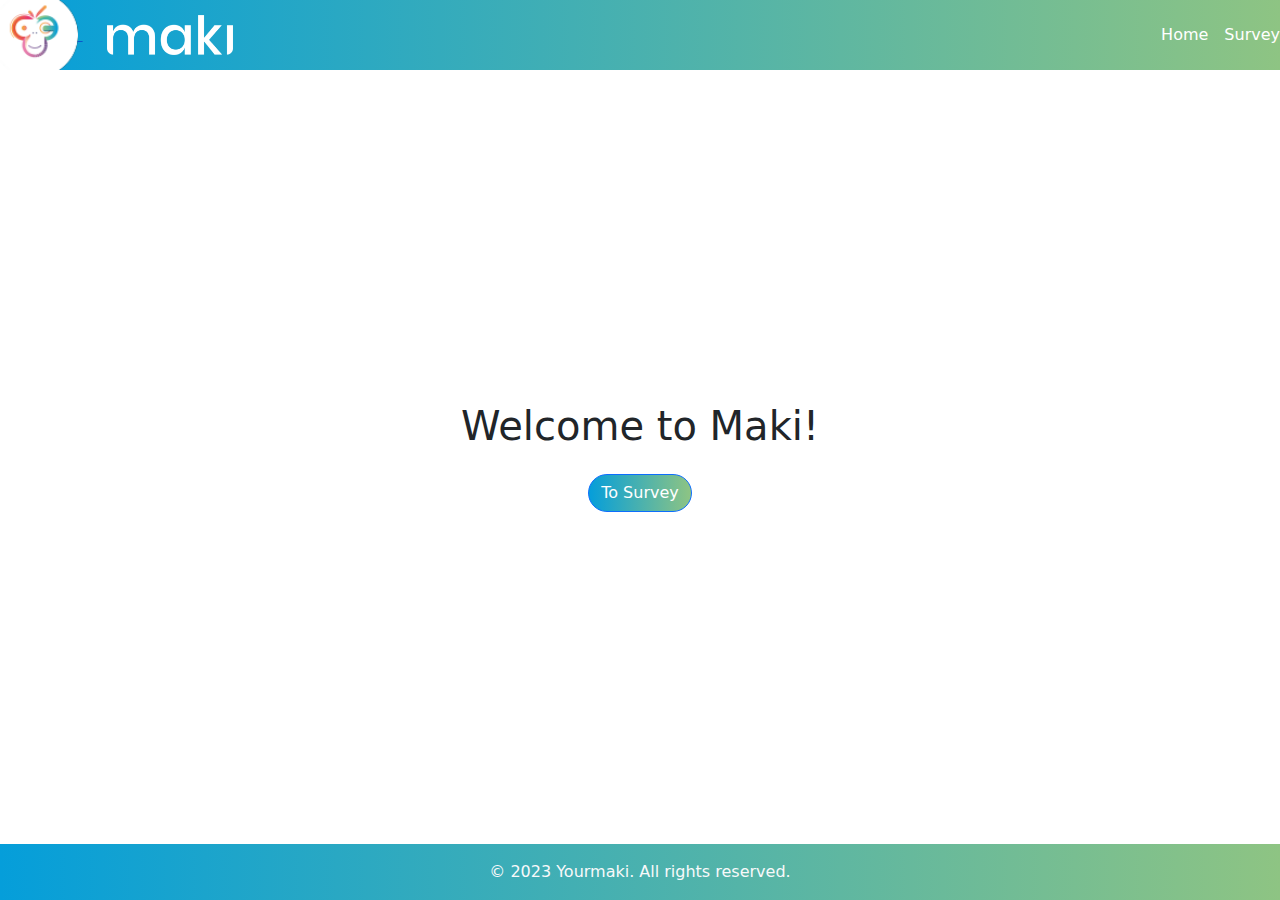
<file: Stageopdracht/index.html>
<!DOCTYPE html>
<html lang="en">
<head>
    <meta charset="UTF-8">
    <meta name="viewport" content="width=device-width, initial-scale=1.0">
    <title>Maki | Home</title>
    <!-- Include Bootstrap CSS -->
    <link href="https://cdn.jsdelivr.net/npm/bootstrap@5.0.2/dist/css/bootstrap.min.css" rel="stylesheet">
    <!-- Include JQuery -->
    <script src="https://code.jquery.com/jquery-3.6.0.min.js"></script>
    <!-- Include Bootstrap JavaScript -->
    <script src="https://cdn.jsdelivr.net/npm/bootstrap@5.0.2/dist/js/bootstrap.bundle.min.js"></script>
    <!-- Custom CSS -->
    <link rel="stylesheet" href="styles/styles.css">
    <!-- Custom Font -->
    <link href="https://fonts.googleapis.com/css?family=Work+Sans" rel="stylesheet">
    <!-- Custom JavaScript -->
    <script src="script/script.js"></script>
</head>

<body class="wrapper d-flex flex-column min-vh-100">
    <header>
        <nav class="gradient">
            <div class="header">
                <a href="index.html">
                    <img src="img/Icoon-header.png" alt="Icon" id="header-monkey" class="img-fluid">
                    <img src="img/Logo_Maki_W.png" alt="Maki Logo" id="Maki-logo" class="ms-4 img-fluid">
                </a>
                <div class="d-flex">
                    <a href="index.html" class="nav-link text-white me-3">Home</a>
                    <a href="survey.html" class="nav-link text-white">Survey</a>
                </div>
            </div>
        </nav>
    </header>

    <main class="d-flex justify-content-center align-items-center flex-grow-1">
        <div class="text-center">
            <h1>Welcome to Maki!</h1>
            <button id="surveyBtn" class="btn btn-primary mt-3 gradient rounded-pill" data-bs-toggle="tooltip" data-bs-placement="top" title="Fill in our survey!">
                To Survey
            </button>
        </div>
    </main>

    <footer class="gradient text-center text-light py-3">
        <span>&copy; 2023 Yourmaki. All rights reserved.</span>
    </footer>

    <script>
        $(function () {
            $('[data-bs-toggle="tooltip"]').tooltip();
        });
        document.getElementById('surveyBtn').addEventListener('click', function () {
            window.location.href = 'survey.html';
        });
    </script>
</body>

</html>
</file>
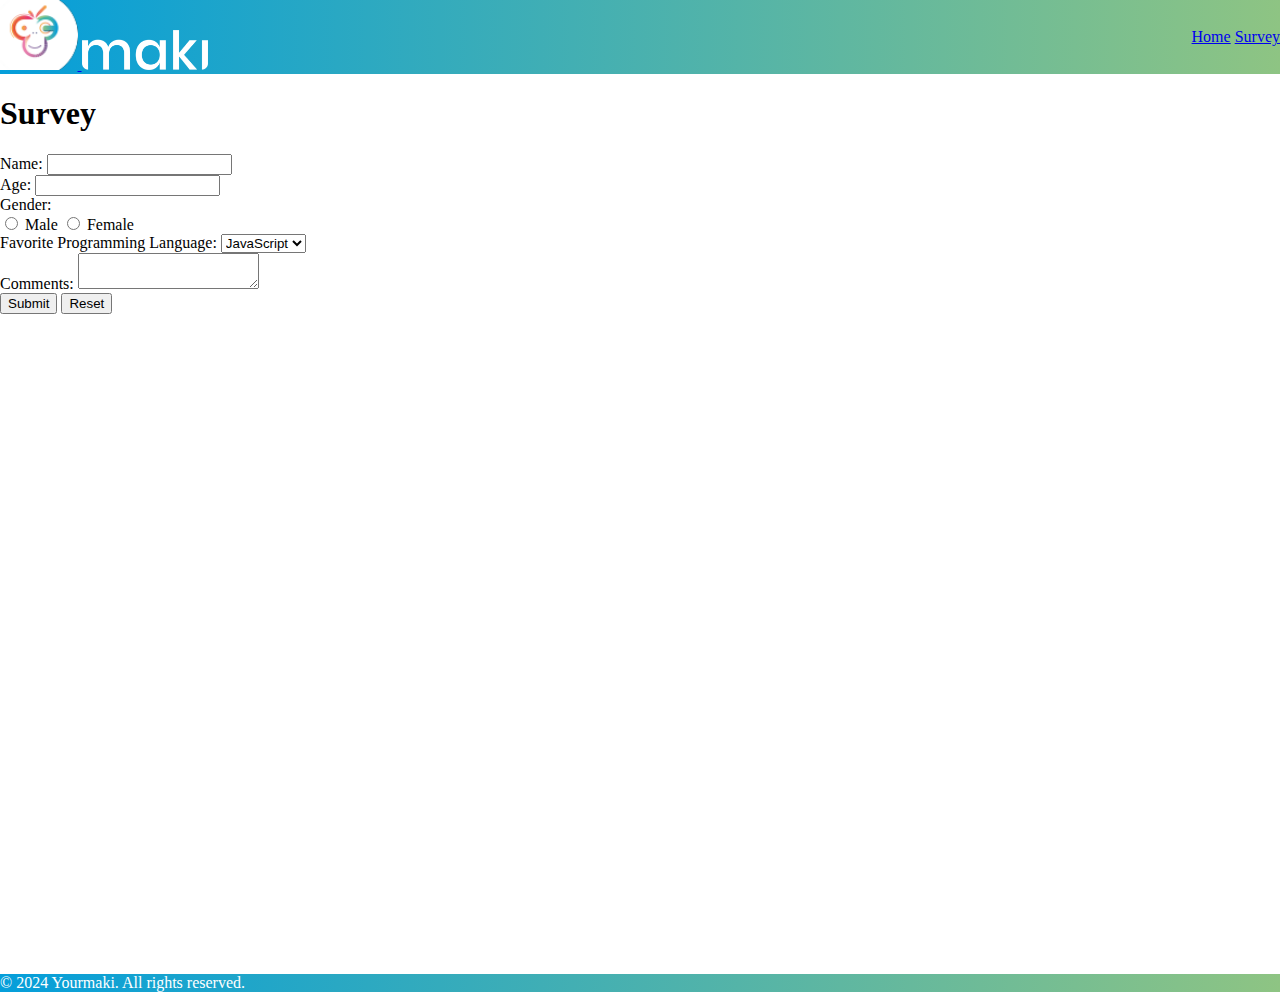
<file: Stageopdracht/survey.html>
<!DOCTYPE html>
<html lang="en">
<head>
    <meta charset="UTF-8">
    <meta name="viewport" content="width=device-width, initial-scale=1.0">
    <title>Maki | Survey</title>
    <!-- Include Bootstrap CSS -->
    <link href="https://cdn.jsdelivr.net/npm/bootstrap@5.0.2/dist/css/bootstrap.min.css" rel="stylesheet" integrity="sha384-EVSTQN3/azprG1Anm3QDgpJLIm9Nao0Yz1ztcQTwFspd3yD65VohhpuuCOmLASjC" crossorigin="anonymous">
    <!-- Include Bootstrap JavaScript (Popper.js and Bootstrap JS) -->
    <script src="https://cdn.jsdelivr.net/npm/bootstrap@5.0.2/dist/js/bootstrap.bundle.min.js" integrity="sha384-MrcW6ZMFYlzcLA8Nl+NtUVF0sA7MsXsP1UyJoMp4YLEuNSfAP+JcXn/tWtIaxVXM" crossorigin="anonymous"></script>
    <!-- jQuery -->
    <script src="https://code.jquery.com/jquery-3.6.0.min.js"></script>
    <link rel="stylesheet" href="styles/styles.css">
    <script src="script/script.js" defer></script>
</head>
<body class="wrapper d-flex flex-column">
    <header>
        <nav class="gradient">
            <div class="header">
                <a href="index.html">
                    <img src="img/Icoon-header.png" alt="Icon" id="header-monkey" class="img-fluid">
                    <img src="img/Logo_Maki_W.png" alt="Maki Logo" id="Maki-logo" class="ms-4 img-fluid">
                </a>
                <div class="d-flex">
                    <a href="index.html" class="nav-link text-white me-3">Home</a>
                    <a href="survey.html" class="nav-link text-white">Survey</a>
                </div>
            </div>
        </nav>
    </header>

    <main class="wrapper d-flex flex-column align-items-center mt-5 min-vh-100">
        <h1>Survey</h1>
        <div id="surveyResult" class="alert alert-success" style="display:none;"></div>
        <form id="surveyForm">
            <div class="form-group mb-3">
                <label for="name">Name:</label>
                <input type="text" class="form-control" id="name" name="name" required>
            </div>
            <div class="form-group mb-3">
                <label for="age">Age:</label>
                <input type="number" class="form-control" id="age" name="age" required>
            </div>
            <div class="form-group mb-3">
                <label for="gender">Gender:</label>
                <div>
                    <input type="radio" id="male" name="gender" value="male" required> <label for="male">Male</label>
                    <input type="radio" id="female" name="gender" value="female" required> <label for="female">Female</label>
                </div>
            </div>
            <div class="form-group mb-3">
                <label for="language">Favorite Programming Language:</label>
                <select class="form-control" id="language" name="lang" required>
                    <option value="javascript">JavaScript</option>
                    <option value="python">Python</option>
                    <option value="java">Java</option>
                    <option value="csharp">C#</option>
                </select>
            </div>
            <div class="form-group mb-3">
                <label for="comments">Comments:</label>
                <textarea class="form-control" id="comments" name="comments"></textarea>
            </div>
            <button type="submit" class="btn btn-primary mb-5">Submit</button>
            <button type="reset" class="btn btn-secondary mb-5">Reset</button>
        </form>
    </main>

    <footer class="gradient text-center text-light py-3 mt-5">
        <span>&copy; 2024 Yourmaki. All rights reserved.</span>
    </footer>
</body>
</html>
</file>
<file: Stageopdracht/styles/styles.css>
body {
    margin: 0;
    padding: 0;
}

.wrapper {
    min-height: 100vh;
    display: flex;
    flex-direction: column;
}

.gradient {
    background: linear-gradient(90deg, #059EDA, #8EC483);
    color: white;
}

#Maki-logo {
    height: 40px;
    width: auto;
}

#header-monkey {
    height: 70px;
    width: auto;
}

.header {
    display: flex;
    justify-content: space-between;
    align-items: center;
}
</file>
